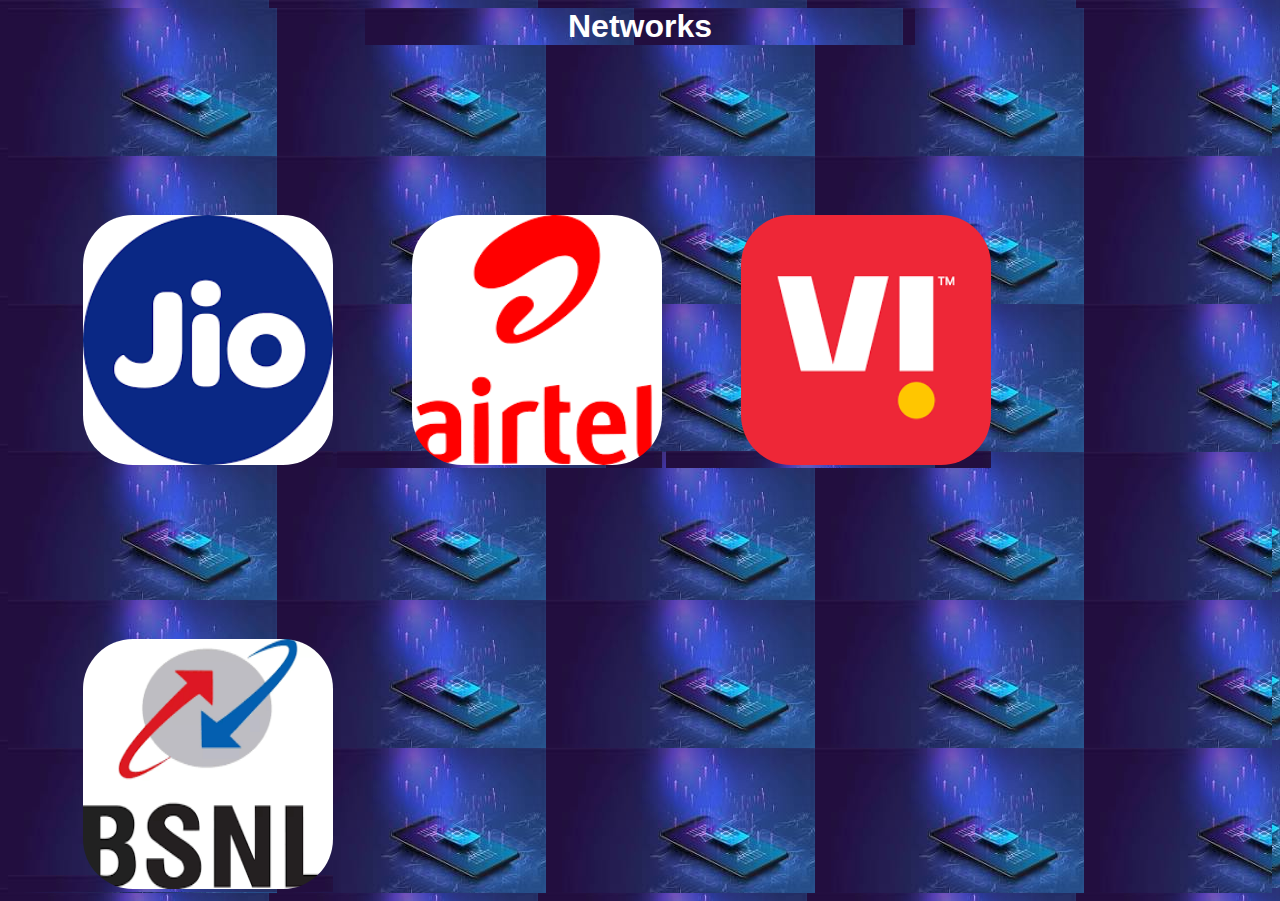
<file: index.html>
<!DOCTYPE html>
<html lang="en">
<head>
    <meta charset="UTF-8">
    <meta name="viewport" content="width=device-width, initial-scale=1.0">
    <title>Document</title>
    <link rel="stylesheet" href="./style.css"
</head>
<body>
    <center><h1>Networks</h1></center>
    <a href="./page1.html"><img src="./img1.png"></a>
    <a href="./page2.html"><img src="./img2.png"></a>
    <a href="./page3.html"><img src="./img3.png"></a>
    <a href="./page4.html"><img src="./img4.png"></a>
    
    
    
    
</body>
</html>
</file>
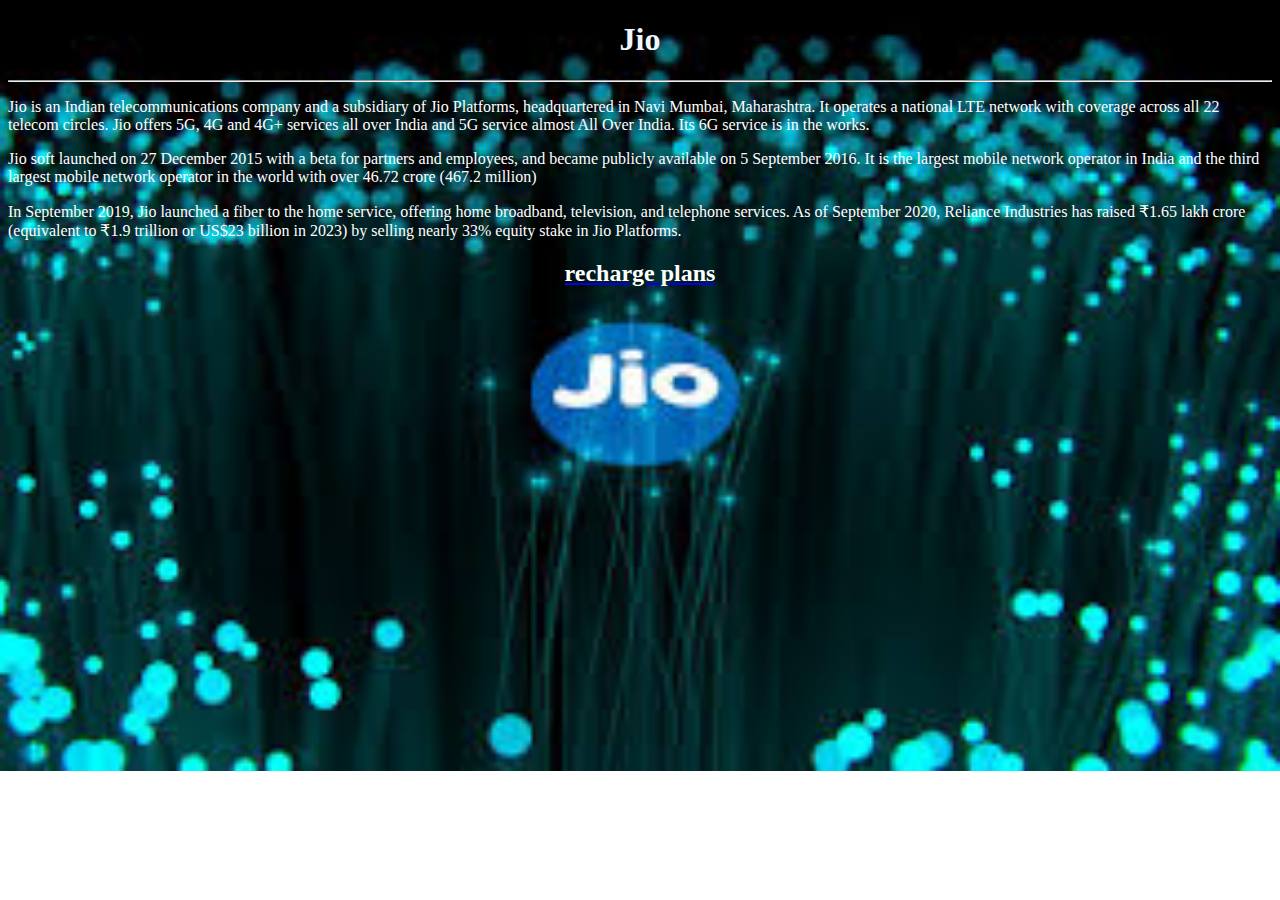
<file: page1.html>
<!DOCTYPE html>
<html lang="en">
<head>
    <meta charset="UTF-8">
    <meta name="viewport" content="width=device-width, initial-scale=1.0">
    <title>Jio</title>
<link rel="stylesheet" href="./style1.css">
</head>
<body>
    <center><h1>Jio</h1></center>
    <hr>
    <p>Jio is an Indian telecommunications company and a subsidiary of Jio Platforms, headquartered in Navi Mumbai, Maharashtra. It operates a national LTE network with coverage across all 22 telecom circles. Jio offers 5G, 4G and 4G+ services all over India and 5G service almost All Over India. Its 6G service is in the works. <p>
    <p>Jio soft launched on 27 December 2015 with a beta for partners and employees, and became publicly available on 5 September 2016. It is the largest mobile network operator in India and the third largest mobile network operator in the world with over 46.72 crore (467.2 million)</p>
    <p>In September 2019, Jio launched a fiber to the home service, offering home broadband, television, and telephone services. As of September 2020, Reliance Industries has raised ₹1.65 lakh crore (equivalent to ₹1.9 trillion or US$23 billion in 2023) by selling nearly 33% equity stake in Jio Platforms.</p>
    <center><a href="https://www.jio.com/"> <h2>recharge plans </h2></a></center>
</body>
</html>
</file>
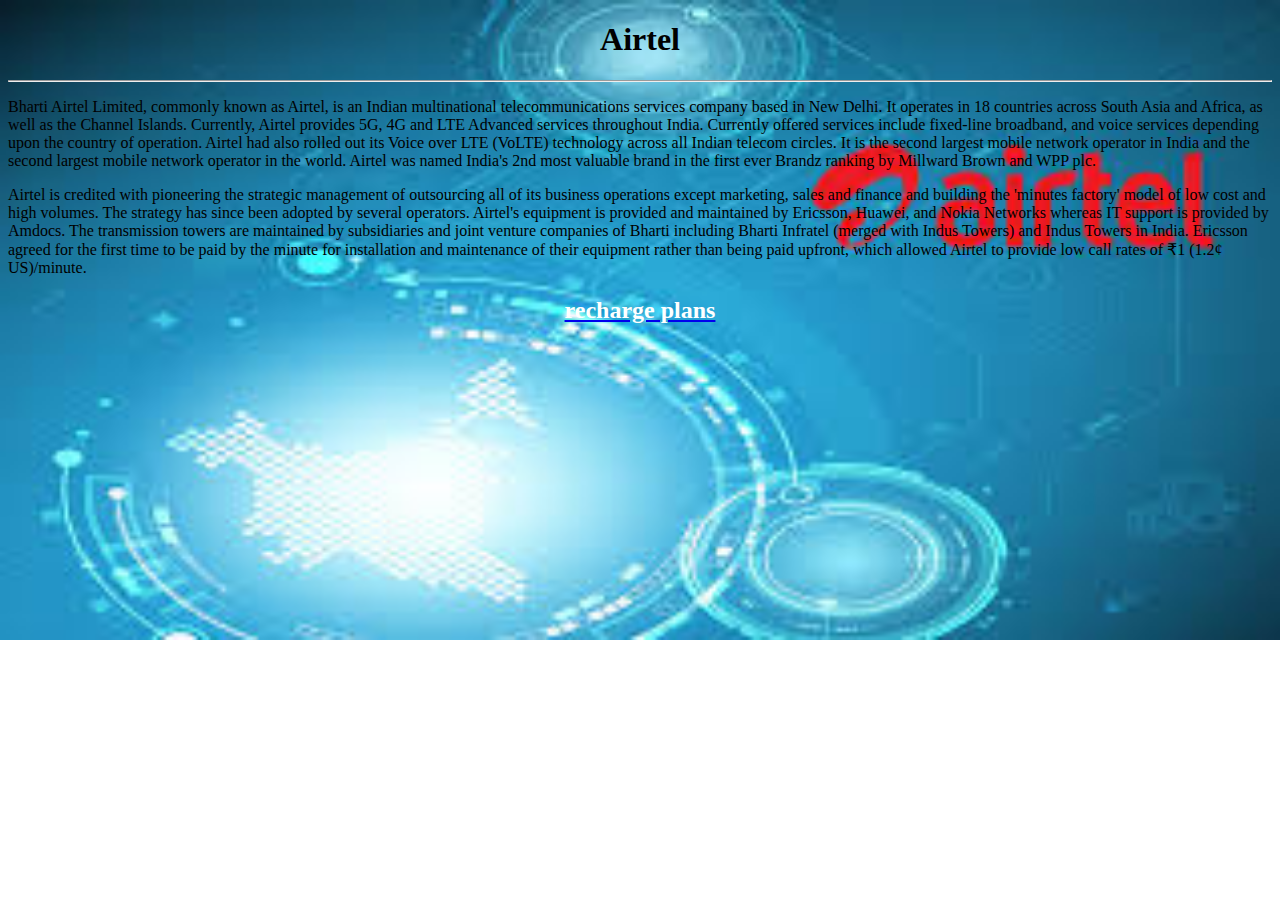
<file: page2.html>
<!DOCTYPE html>
<html lang="en">
<head>
    <meta charset="UTF-8">
    <meta name="viewport" content="width=device-width, initial-scale=1.0">
    <title>Airtel</title>
<link rel="stylesheet" href="./style2.css">
</head>
<body>
    <center><h1>Airtel</h1></center>
    <hr>
    <p>Bharti Airtel Limited, commonly known as Airtel, is an Indian multinational telecommunications services company based in New Delhi. It operates in 18 countries across South Asia and Africa, as well as the Channel Islands. Currently, Airtel provides 5G, 4G and LTE Advanced services throughout India. Currently offered services include fixed-line broadband, and voice services depending upon the country of operation. Airtel had also rolled out its Voice over LTE (VoLTE) technology across all Indian telecom circles. It is the second largest mobile network operator in India and the second largest mobile network operator in the world. Airtel was named India's 2nd most valuable brand in the first ever Brandz ranking by Millward Brown and WPP plc.<p>
    <p>Airtel is credited with pioneering the strategic management of outsourcing all of its business operations except marketing, sales and finance and building the 'minutes factory' model of low cost and high volumes. The strategy has since been adopted by several operators. Airtel's equipment is provided and maintained by Ericsson, Huawei, and Nokia Networks whereas IT support is provided by Amdocs. The transmission towers are maintained by subsidiaries and joint venture companies of Bharti including Bharti Infratel (merged with Indus Towers) and Indus Towers in India. Ericsson agreed for the first time to be paid by the minute for installation and maintenance of their equipment rather than being paid upfront, which allowed Airtel to provide low call rates of ₹1 (1.2¢ US)/minute.</p>    
    <center><a href="https://www.airtel.in/"> <h2>recharge plans </h2></a></center>

</body>
</html>
</file>
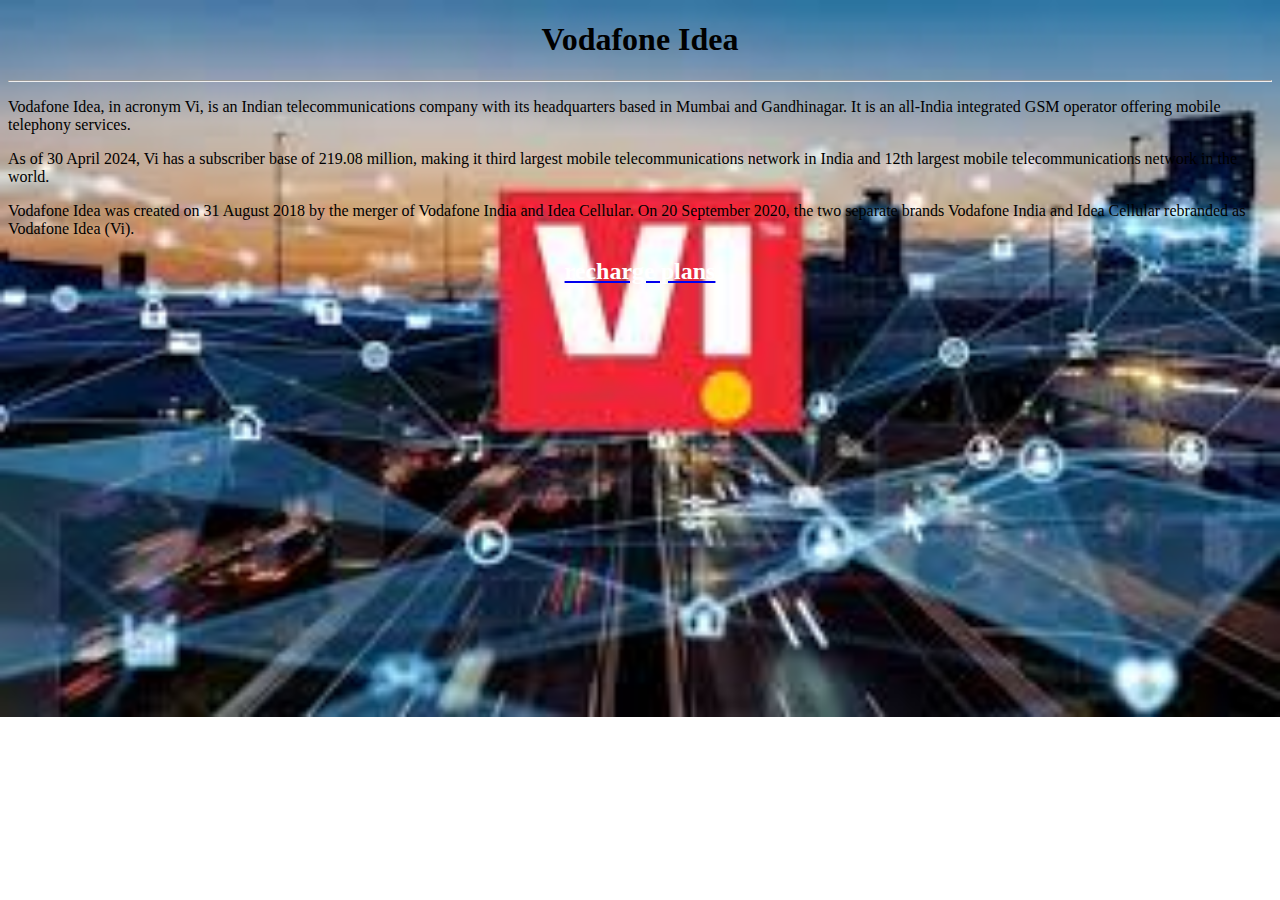
<file: page3.html>
<!DOCTYPE html>
<html lang="en">
<head>
    <meta charset="UTF-8">
    <meta name="viewport" content="width=device-width, initial-scale=1.0">
    <title>Vi</title>
<link rel="stylesheet" href="./style3.css">
</head>
<body>
    <center><h1>Vodafone Idea</h1></center>
    <hr>
    <p>Vodafone Idea, in acronym Vi, is an Indian telecommunications company with its headquarters based in Mumbai and Gandhinagar. It is an all-India integrated GSM operator offering mobile telephony services. <p>
    <p>As of 30 April 2024, Vi has a subscriber base of 219.08 million, making it third largest mobile telecommunications network in India and 12th largest mobile telecommunications network in the world. <p>
    <p>Vodafone Idea was created on 31 August 2018 by the merger of Vodafone India and Idea Cellular. On 20 September 2020, the two separate brands Vodafone India and Idea Cellular rebranded as Vodafone Idea (Vi).</p>
    <center><a href="https://www.myvi.in/"> <h2>recharge plans </h2></a></center>

</body>
</html>
</file>
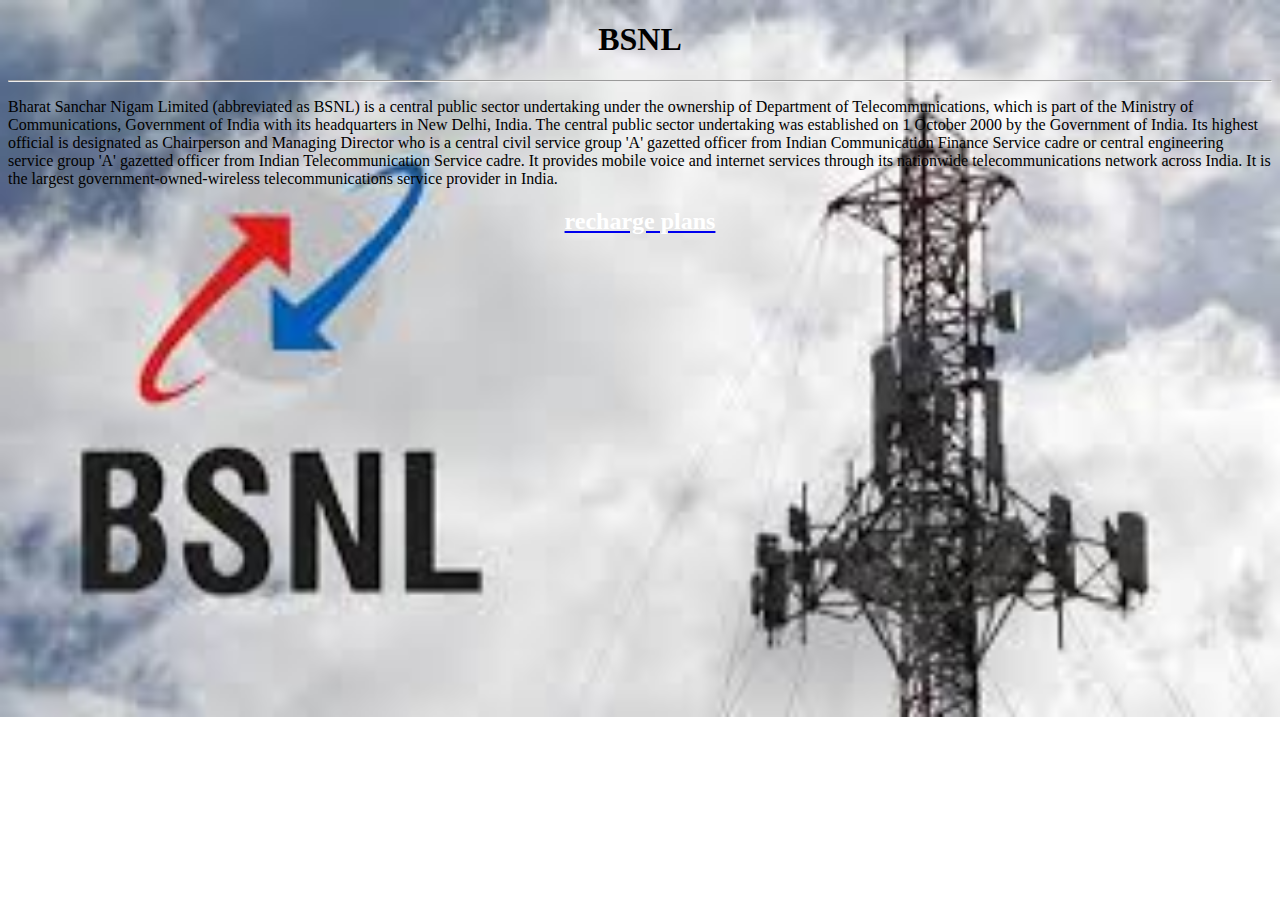
<file: page4.html>
<!DOCTYPE html>
<html lang="en">
<head>
    <meta charset="UTF-8">
    <meta name="viewport" content="width=device-width, initial-scale=1.0">
    <title>BSNL</title>
<link rel="stylesheet" href="./style4.css">
</head>
<body>
    <center><h1>BSNL</h1></center>
    <hr>
    <p>Bharat Sanchar Nigam Limited (abbreviated as BSNL) is a central public sector undertaking under the ownership of Department of Telecommunications, which is part of the Ministry of Communications, Government of India with its headquarters in New Delhi, India. The central public sector undertaking was established on 1 October 2000 by the Government of India. Its highest official is designated as Chairperson and Managing Director who is a central civil service group 'A' gazetted officer from Indian Communication Finance Service cadre or central engineering service group 'A' gazetted officer from Indian Telecommunication Service cadre. It provides mobile voice and internet services through its nationwide telecommunications network across India. It is the largest government-owned-wireless telecommunications service provider in India.</p>
    <center><a href="https://www.bsnl.co.in/"> <h2>recharge plans </h2></a></center>

    

</body>
</html>
</file>
<file: style.css>
h1{
    color: white;
    background-color: rgb(15, 215, 230);
    font-style: inherit;
    font-family: 'Franklin Gothic Medium', 'Arial Narrow', Arial, sans-serif;
    font-size: xx-large;
    margin-top: 20px;
    margin-bottom: 20px;
    width: 550px;
    margin: auto;
    

}


*{
    color: rgb(49, 23, 143);
    background-image:url(./img6.jpg);
    
}

img{
    height: 250px;
    width: 250px;
    border-radius: 50px;
    padding: 50;
    margin-top: 170px;
    margin-left: 75px;
}
</file>
<file: style1.css>
body{
    background-image: url(./img11.jpg);
    background-size: cover;
    background-repeat: no-repeat;

}

p{
    color: white;

}
h1{
    color: aliceblue;
}
h2{
    color: white;
}
</file>
<file: style2.css>
body{
    background-image: url(./img10.jpg);
    background-size: cover;
    background-repeat: no-repeat;

}
h2{
    color: white;
}
</file>
<file: style3.css>
body{
    background-image: url(./img9.jpg);
    background-size: cover;
    background-repeat: no-repeat;

}
h2{
    color: white;
}
</file>
<file: style4.css>
body{
    background-image: url(./img8.jpg);
    background-repeat: no-repeat;
    background-size: cover;
}
h2{
    color: white;
}
</file>
